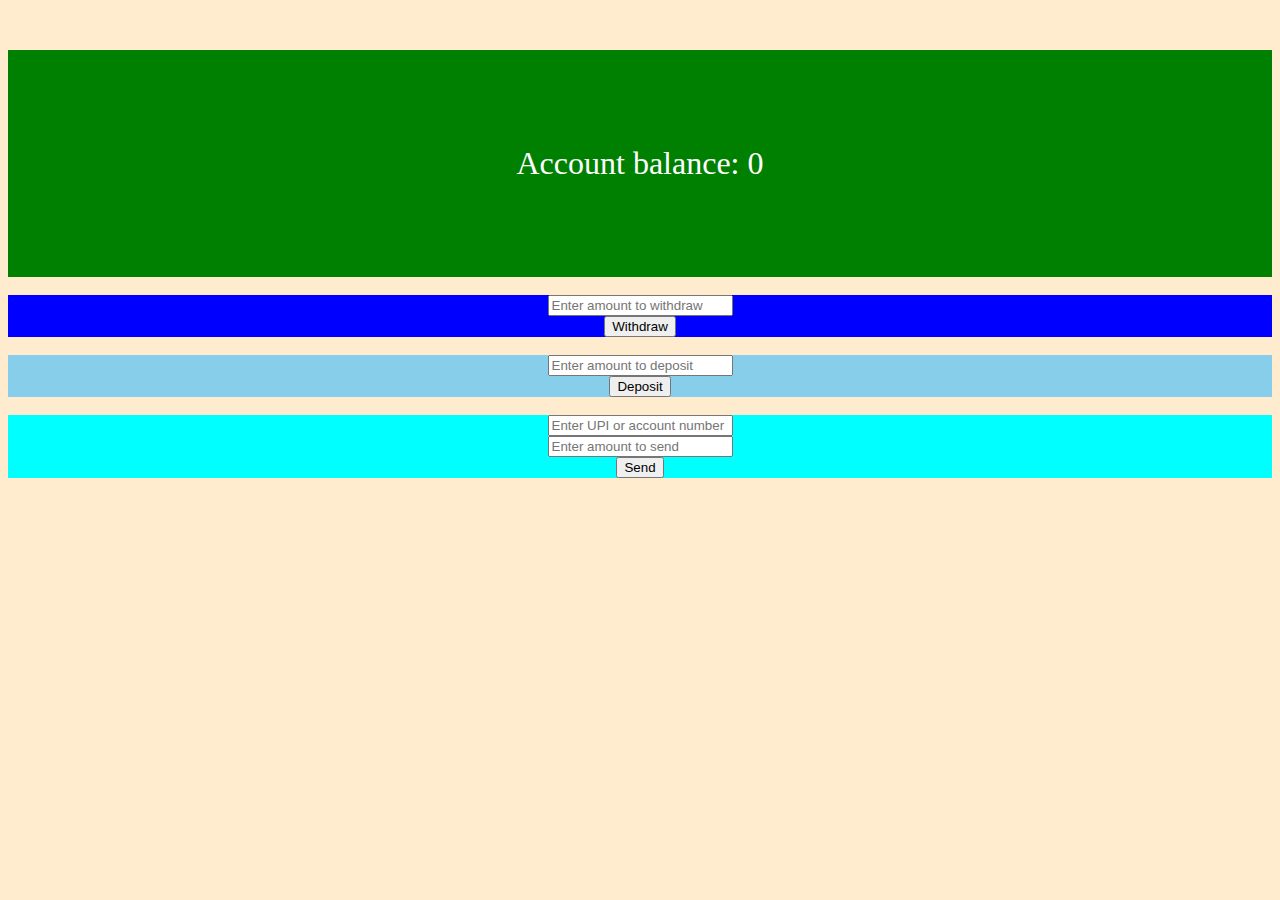
<file: index.html>
<!DOCTYPE html>
<html>

<head>
    <title>ATM</title>
    <link rel="stylesheet" href="style1.css">
</head>

<body>
    <div>
        <div id="error"></div>
        <div id="accountbalance">
            <p>Account balance: <span id="accountbalance1">0</span></p>
        </div>
        <br>
        <div id="withdraw">
            <input type="text" id="withdraw1" placeholder="Enter amount to withdraw" />
            <br>
            <button onclick="withdraw2()">Withdraw</button>
        </div>
        <br>
        <div id="deposit">
            <input type="text" id="dp" placeholder="Enter amount to deposit" />
            <br>
            <button onclick="deposit1()">Deposit</button>
        </div>
        <br>
        <div id="sendmoney">
            <input type="text" id="upi" placeholder="Enter UPI or account number" />
            <br>
            <input type="text" id="sm" placeholder="Enter amount to send" />
            <br>
            <button onclick="send()">Send</button>
        </div>
    </div>
    <script>
        let accountbalance = 0;
        let accountbalance1 = document.getElementById("accountbalance1").innerHTML;

        function withdraw2() {
            let withdraw = parseFloat(document.getElementById("withdraw1").value);
            if (accountbalance >= withdraw) {
                accountbalance -= withdraw;
                document.getElementById("accountbalance1").innerHTML = accountbalance;
            } else {
                document.getElementById("error").innerHTML = "Insufficient funds";
            }
        }

        function deposit1() {
            let deposit = parseFloat(document.getElementById("dp").value);
            accountbalance += deposit;
            document.getElementById("accountbalance1").innerHTML = accountbalance;
        }

        function send() {
            let money = parseFloat(document.getElementById("sm").value);
            cmd
            if (accountbalance >= money) {
                accountbalance -= money;
                document.getElementById("accountbalance1").innerHTML = accountbalance;
            } else {
                document.getElementById("error").innerHTML = "Insufficient funds";
            }
        }
    </script>
</body>

</html>
</file>
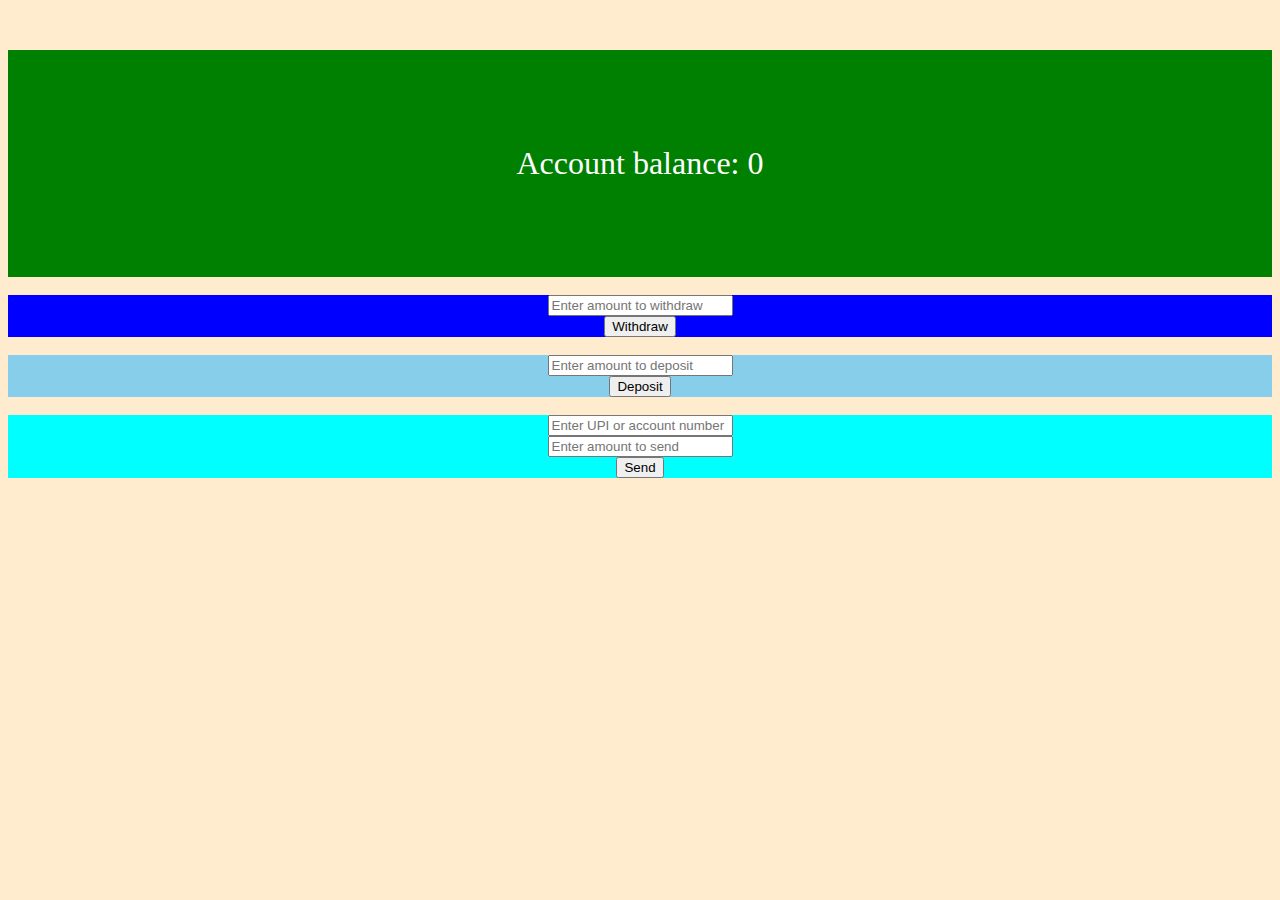
<file: BANK.html>
<!DOCTYPE html>
<html>

<head>
    <title>ATM</title>
    <link rel="stylesheet" href="style1.css">
</head>

<body>
    <div>
        <div id="error"></div>
        <div id="accountbalance">
            <p>Account balance: <span id="accountbalance1">0</span></p>
        </div>
        <br>
        <div id="withdraw">
            <input type="text" id="withdraw1" placeholder="Enter amount to withdraw" />
            <br>
            <button onclick="withdraw2()">Withdraw</button>
        </div>
        <br>
        <div id="deposit">
            <input type="text" id="dp" placeholder="Enter amount to deposit" />
            <br>
            <button onclick="deposit1()">Deposit</button>
        </div>
        <br>
        <div id="sendmoney">
            <input type="text" id="upi" placeholder="Enter UPI or account number" />
            <br>
            <input type="text" id="sm" placeholder="Enter amount to send" />
            <br>
            <button onclick="send()">Send</button>
        </div>
    </div>
    <script>
        let accountbalance = 0;
        let accountbalance1 = document.getElementById("accountbalance1").innerHTML;

        function withdraw2() {
            let withdraw = parseFloat(document.getElementById("withdraw1").value);
            if (accountbalance >= withdraw) {
                accountbalance -= withdraw;
                document.getElementById("accountbalance1").innerHTML = accountbalance;
            } else {
                document.getElementById("error").innerHTML = "Insufficient funds";
            }
        }

        function deposit1() {
            let deposit = parseFloat(document.getElementById("dp").value);
            accountbalance += deposit;
            document.getElementById("accountbalance1").innerHTML = accountbalance;
        }

        function send() {
            let money = parseFloat(document.getElementById("sm").value);
            cmd
            if (accountbalance >= money) {
                accountbalance -= money;
                document.getElementById("accountbalance1").innerHTML = accountbalance;
            } else {
                document.getElementById("error").innerHTML = "Insufficient funds";
            }
        }
    </script>
</body>

</html>
</file>
<file: style1.css>
body{
    background-color: blanchedalmond;
}
#error{
    background-color: red;
    text-align: center;
    color: white;
}
#accountbalance{
    background-color: Green;
    text-align: center;
    color: white;
    margin-top: 50px;
    padding: 5%;
    font-size: xx-large;
}
#withdraw{
    background-color: blue;
    /*display: inline-block;*/
    text-align: center;
}
#deposit{
    background-color: skyblue;
  /*  display: inline-block;*/
    text-align: center;
}
#sendmoney{
    background-color: aqua;
    /*display: inline-block;*/
    text-align: center;
}
</file>
